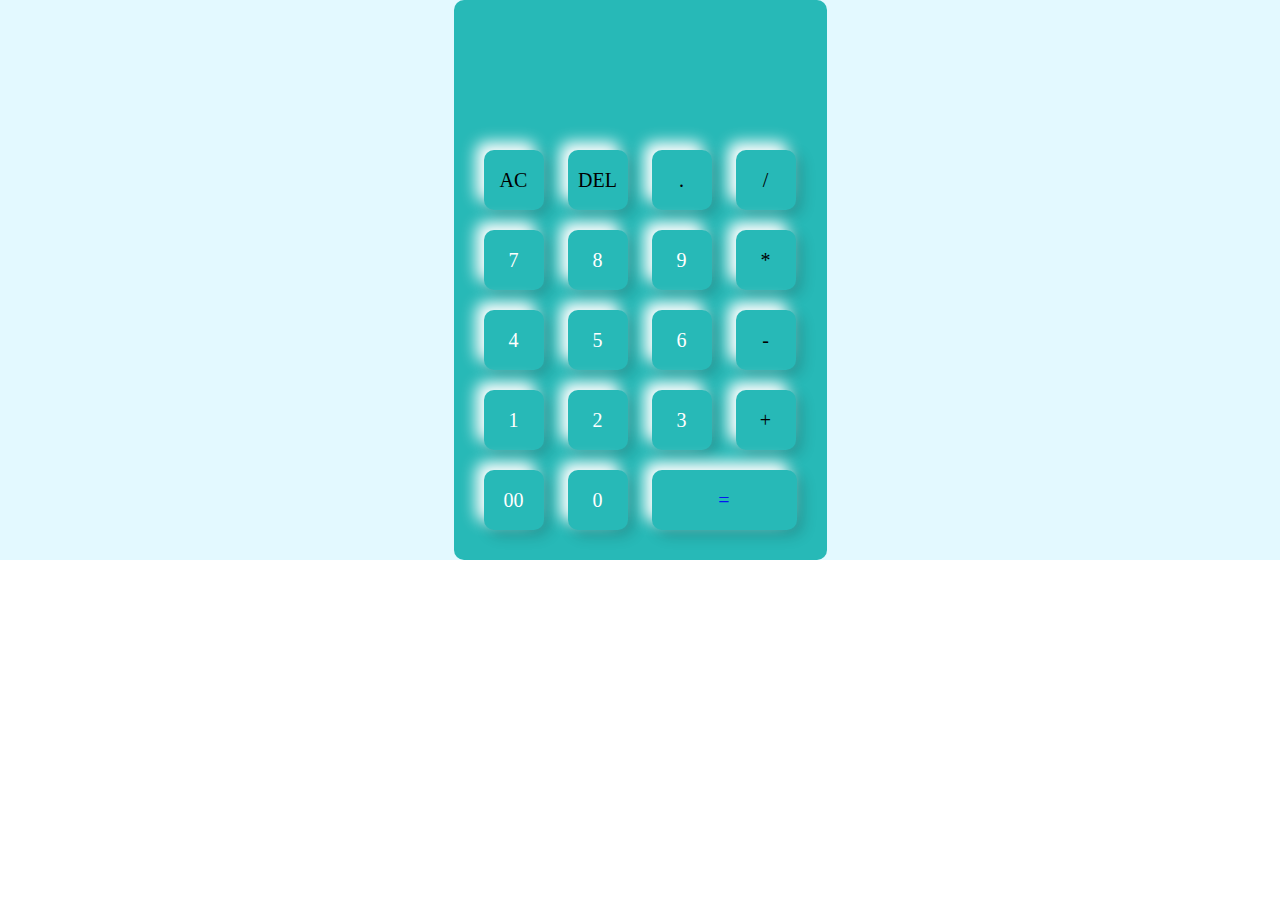
<file: index.html>
<!DOCTYPE html>
<html lang="en">

<head>
    <meta charset="UTF-8">
    <meta http-equiv="X-UA-Compatible" content="IE=edge">
    <meta name="viewport" content="width=device-width, initial-scale=1.0">
    <title>calculator</title>
    <link rel="stylesheet" href="styles.css">
</head>

<body>
    <div class=" container">
        <div class="calculator">
            <form>
                <div class="display">
                    <input type="text" name="display">

                </div>
                <div>
                    <input type="button" value="AC" onclick="display.value = '' " class="operator">
                    <input type="button" value="DEL" onclick="display.value = display.value.toString().slice(0,-1)"
                        class="operator">
                    <input type="button" value="." onclick="display.value += '.' " class="operator">
                    <input type="button" value="/" onclick="display.value += '/' " class="operator">
                </div>
                <div>
                    <input type="button" value="7" onclick="display.value += '7' ">
                    <input type="button" value="8" onclick="display.value += '8' ">
                    <input type="button" value="9" onclick="display.value += '9' ">
                    <input type="button" value="*" onclick="display.value += '*' " class="operator">
                </div>
                <div>
                    <input type="button" value="4" onclick="display.value += '7' ">
                    <input type="button" value="5" onclick="display.value += '5' ">
                    <input type="button" value="6" onclick="display.value += '6' ">
                    <input type="button" value="-" onclick="display.value += '-' " class="operator">
                </div>
                <div>
                    <input type="button" value="1" onclick="display.value += '1' ">
                    <input type="button" value="2" onclick="display.value += '2' ">
                    <input type="button" value="3" onclick="display.value += '3' ">
                    <input type="button" value="+" onclick="display.value += '+' " class="operator">
                </div>
                <div>
                    <input type="button" value="00" onclick="display.value += '00 ' ">
                    <input type="button" value="0" onclick="display.value += '0' ">
                    <input type="button" value="=" onclick="display.value =eval(display.value )" class="equal exo">

                </div>
            </form>
        </div>
    </div>


</body>

</html>
</file>
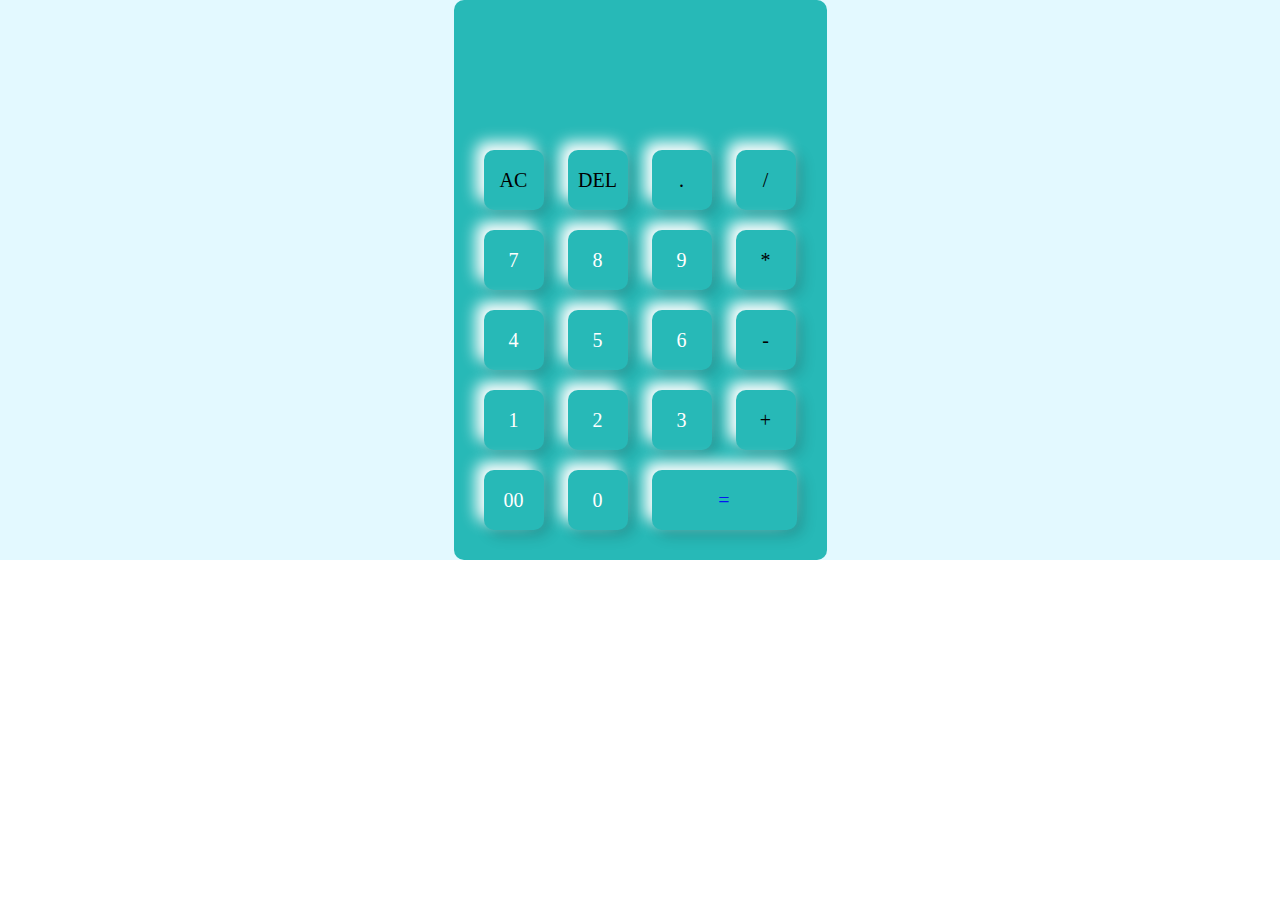
<file: calculator.html>
<!DOCTYPE html>
<html lang="en">

<head>
    <meta charset="UTF-8">
    <meta http-equiv="X-UA-Compatible" content="IE=edge">
    <meta name="viewport" content="width=device-width, initial-scale=1.0">
    <title>calculator</title>
    <link rel="stylesheet" href="styles.css">
</head>

<body>
    <div class=" container">
        <div class="calculator">
            <form>
                <div class="display">
                    <input type="text" name="display">

                </div>
                <div>
                    <input type="button" value="AC" onclick="display.value = '' " class="operator">
                    <input type="button" value="DEL" onclick="display.value = display.value.toString().slice(0,-1)"
                        class="operator">
                    <input type="button" value="." onclick="display.value += '.' " class="operator">
                    <input type="button" value="/" onclick="display.value += '/' " class="operator">
                </div>
                <div>
                    <input type="button" value="7" onclick="display.value += '7' ">
                    <input type="button" value="8" onclick="display.value += '8' ">
                    <input type="button" value="9" onclick="display.value += '9' ">
                    <input type="button" value="*" onclick="display.value += '*' " class="operator">
                </div>
                <div>
                    <input type="button" value="4" onclick="display.value += '7' ">
                    <input type="button" value="5" onclick="display.value += '5' ">
                    <input type="button" value="6" onclick="display.value += '6' ">
                    <input type="button" value="-" onclick="display.value += '-' " class="operator">
                </div>
                <div>
                    <input type="button" value="1" onclick="display.value += '1' ">
                    <input type="button" value="2" onclick="display.value += '2' ">
                    <input type="button" value="3" onclick="display.value += '3' ">
                    <input type="button" value="+" onclick="display.value += '+' " class="operator">
                </div>
                <div>
                    <input type="button" value="00" onclick="display.value += '00 ' ">
                    <input type="button" value="0" onclick="display.value += '0' ">
                    <input type="button" value="=" onclick="display.value =eval(display.value )" class="equal exo">

                </div>
            </form>
        </div>
    </div>


</body>

</html>
</file>
<file: styles.css>
* {
    margin: 0;
    padding: 0;
    font-family: 'poppins', 'sans-serif';
    box-sizing: border-box;

}

.container {
    width: 100%;
    height: 100%;
    background: #e3f9ff;
    display: flex;
    align-items: center;
    justify-content: center;

}

.calculator {
    background: hsl(179, 65%, 44%);
    padding: 20px;
    border-radius: 10px;
    box-shadow: black;

}

.calculator form input {
    border: 0;
    outline: 0;
    width: 60px;
    height: 60px;
    border-radius: 10px;
    box-shadow: -8px -8px 15px rgba(255, 255, 255, 255), 5px 5px 15px rgba(24, 2, 2, 0.2);
    background: transparent;
    font-size: 20px;
    color: #fff;
    cursor: pointer;
    margin: 10px;
}

form .display {
    display: flex;
    justify-content: flex-end;
    margin: 20px 0;


}

form .display input {
    text-align: right;
    flex: 1;
    font-size: 45px;
    box-shadow: none;

}

form input.equal {
    width: 145px;
}

form input.operator {
    color: black;
}

form input.exo {
    color: rgb(5, 21, 241)
}

.h1 {
    top: 0;
    right: 0;
    width: 100px;
}
</file>
